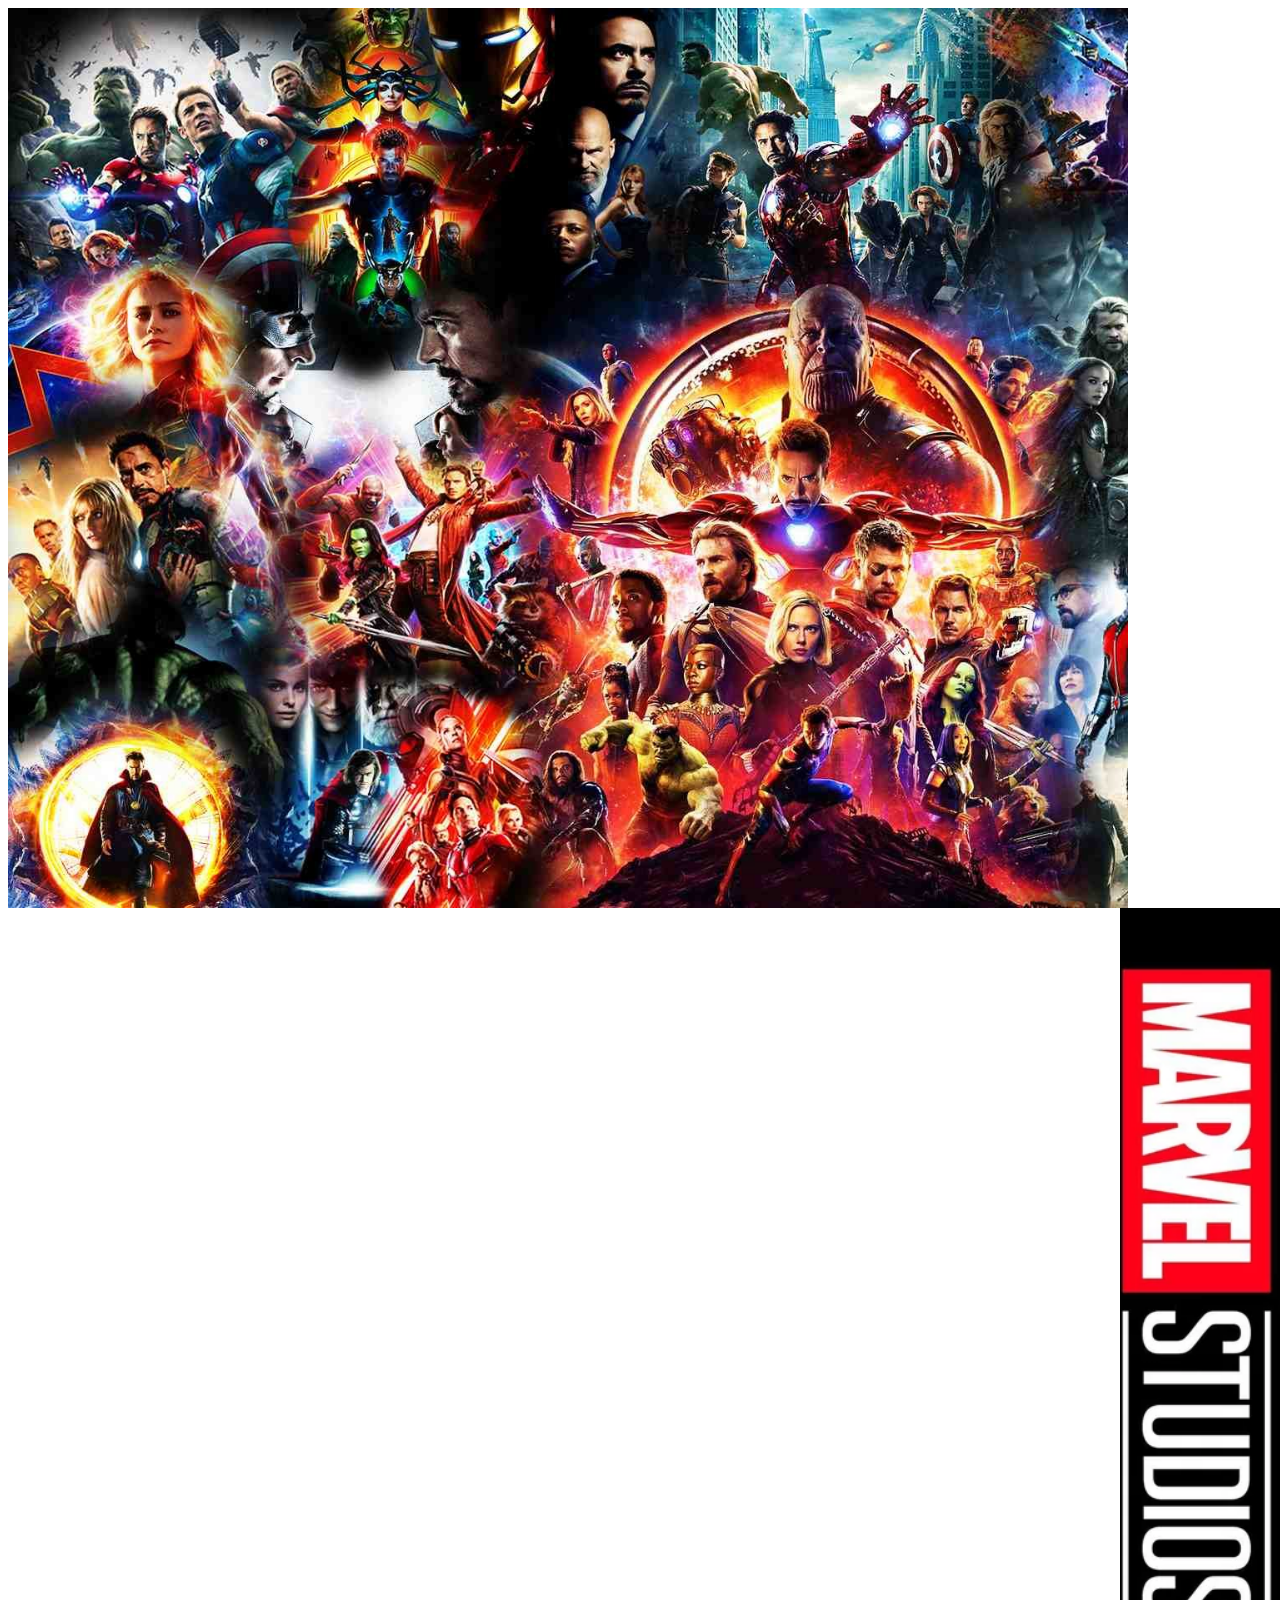
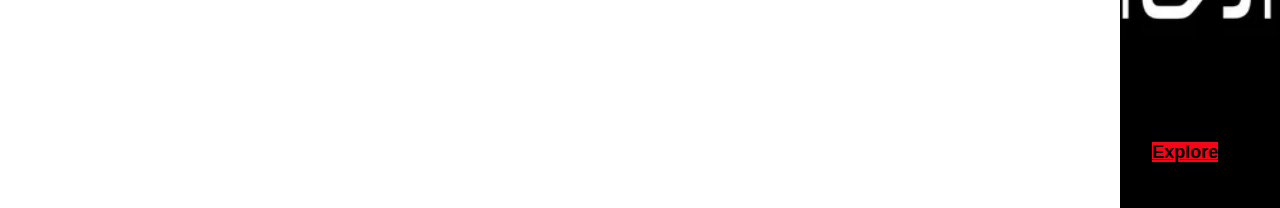
<file: index.html>
<!DOCTYPE html>
<html lang="en">

<head>
    <meta charset="UTF-8" />
    <meta http-equiv="X-UA-Compatible" content="IE=edge" />
    <meta name="viewport" content="width=device-width, initial-scale=1.0" />
    <title>Home</title>
    <link href="https://cdn.jsdelivr.net/npm/bootstrap@5.0.2/dist/css/bootstrap.min.css" rel="stylesheet"
        integrity="sha384-EVSTQN3/azprG1Anm3QDgpJLIm9Nao0Yz1ztcQTwFspd3yD65VohhpuuCOmLASjC" crossorigin="anonymous" />
    <link rel="stylesheet" href="https://use.fontawesome.com/releases/v5.8.2/css/all.css"
        integrity="sha384-oS3vJWv+0UjzBfQzYUhtDYW+Pj2yciDJxpsK1OYPAYjqT085Qq/1cq5FLXAZQ7Ay" crossorigin="anonymous" />
    <link rel='icon' href="data/Images/Logo.png">

    <style>
        .back {
            background-image: url(data/Images/Index/Background.png);
            background-repeat: no-repeat;
            background-size: cover;
            width: 87.5vw;
            height: 100vh;
        }

        .login {
            position: absolute;
            left: 87.5vw;
            width: 12.5vw;
            height: 100vh;
            background-image: url(data/Images/Index/Logo.png);
            background-repeat: no-repeat;
            background-size: 20vh;
            background-position-x: center;
            background-position-y: 5vh;
            background-color: black;
        }

        .login .texto {
            position: absolute;
            bottom: 5vh;
            left: 2.5vw;
            text-align: center;
            justify-content: baseline;
            font-family: 'Lucida Sans', 'Lucida Sans Regular', 'Lucida Grande', 'Lucida Sans Unicode', Geneva, Verdana, sans-serif;
        }

        .login .texto .explore {
            font-weight: bold;
            width: 7.5vw;
            font-size: 18px;
            background-color: rgb(248, 4, 25);
            border-color: rgb(248, 4, 25);
            color: black;
            transition: all 0.3s;
        }

        .login .texto .explore:hover {
            color: rgb(248, 4, 25);
            border-color: rgb(248, 4, 25);
            background-color: white;
        }
    </style>

</head>

<body>
    <div class="row" style="margin: 0;">
        <div class="back">
        </div>
        <div class="login">
            <div class="texto">
                <a href="data/HTML/home.html" class="btn btn-danger explore">Explore</a>
            </div>
        </div>
    </div>

    <script src="data/js/insertData.js"></script>
</body>

</html>
</file>
